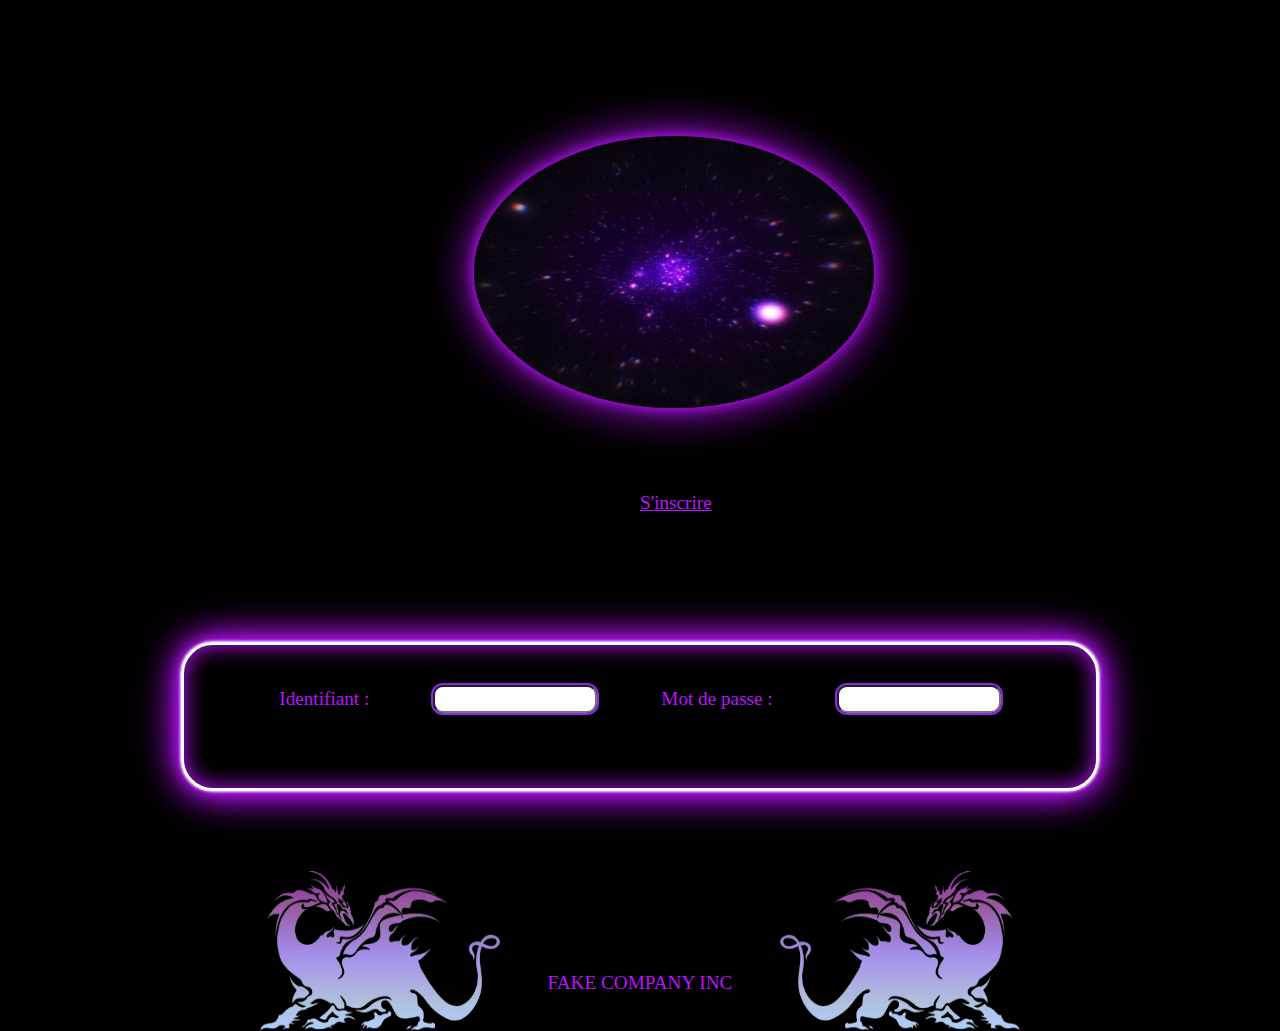
<file: login.html>
<!DOCTYPE html>
<html lang="fr-fr">
  <head>
    <meta charset="UTF-8" />
    <meta http-equiv="X-UA-Compatible" content="IE=edge" />
    <meta name="viewport" content="width=device-width, initial-scale=1.0" />
    <link rel="stylesheet" type="text/css" href="login.css" />
    <link rel="icon" type="image/x-icon" href="/assets/login.png" />
    <title>Login</title>
  </head>
  <body>
    <img class="gifer" src="assets/nicer_gif.gif" alt="cosmos for login-in" />
    <a class="signin" href="index.html">S'inscrire</a>
    <form action="">
      <fieldset>
        <label for="Identifiant">Identifiant :</label
        ><input type="text" /><label for="mdp">Mot de passe :</label
        ><input type="password" />
      </fieldset>
    </form>
    <div class="fake-corpo">
      <img class="ryu" src="assets/ryu1.png" alt="logo FFV" />
      <p>FAKE COMPANY INC</p>
      <img class="ryu" src="assets/ryu2.png" alt="logo FFV reversed" />
    </div>
  </body>
</html>
<!--Made by 4lb4t0R

⣿⣿⣿⣿⣿⣿⣿⣿⣿⣿⣿⣿⣿⣿⣿⣿⣿⣿⣿⣿⣿⣿⣿⣿⣿⣿⣿⣿⣿⣿⣿⣿⣿⣿⣿⣿⣿⣿⣿⣿⣿⣿⣿⣿
⣿⣿⣿⣿⣿⣿⣿⣿⣿⣿⣿⣿⣿⣿⣿⣿⣿⣿⣿⣿⣿⣿⣿⣿⣿⣿⣿⣿⣿⣿⣿⣿⣿⣿⣿⣿⣿⣿⣿⣿⣿⣿⣿⣿
⣿⣿⣿⣿⣿⣿⣿⣿⣿⣿⣿⣿⣿⣿⣿⣿⣿⣿⣿⣿⣿⣿⣿⣿⣿⣿⣿⣿⣿⣿⣿⣿⣿⣿⣿⣿⣿⣿⣿⣿⣿⣿⣿⣿
⣿⣿⣿⣿⣿⣿⣿⣿⣿⣿⣿⣿⣿⣿⣿⣿⣿⣿⣿⣿⣿⣿⣿⣿⣿⣿⣿⣿⣿⣿⣿⣿⣿⣿⣿⣿⣿⣿⣿⣿⣿⣿⣿⣿
⣿⣿⣿⣿⣿⣿⣿⣿⣿⣿⣿⣿⣿⣿⣿⣿⣿⠟⠋⠉⠉⠀⠀⠀⠀⠈⠉⠻⢿⣿⣿⣿⣿⣿⣿⣿⣿⣿⣿⣿⣿⣿⣿⣿
⣿⣿⣿⣿⣿⣿⣿⣿⣿⣿⣿⣿⣿⣿⣿⡿⠁⠀⠀⠀⠀⠀⠀⠀⠀⠀⠀⠀⠀⢻⣿⣿⣿⣿⣿⣿⣿⣿⣿⣿⣿⣿⣿⣿
⣿⣿⣿⣿⣿⣿⣿⣿⣿⣿⣿⣿⣿⣿⣿⡇⠀⣠⣴⣶⣶⣧⠀⢰⣿⣶⣶⣄⡀⠀⣿⣿⣿⣿⣿⣿⣿⣿⣿⣿⣿⣿⣿⣿
⣿⣿⣿⣿⣿⣿⣿⣿⣿⣿⣿⣿⣿⣿⣟⠀⣰⣿⣿⣿⣿⠏⠀⠘⢿⣿⣿⣿⣿⠀⣹⣿⣿⣿⣿⣿⣿⣿⣿⣿⣿⣿⣿⣿
⣿⣿⣿⣿⣿⣿⣿⣿⣿⣿⣿⣿⣿⣿⣗⠀⠹⣿⣿⠟⠁⢀⣷⡀⠈⠻⢿⣿⡟⠀⣽⣿⣿⣿⣿⣿⣿⣿⣿⣿⣿⣿⣿⣿
⣿⣿⣿⣿⣿⣿⣿⣿⣿⣿⣿⣿⣿⣿⣇⠀⠀⠀⠀⠁⢴⣿⠟⠿⠦⠀⠀⠀⠀⢀⣼⣿⣿⣿⣿⣿⣿⣿⣿⣿⣿⣿⣿⣿
⣿⣿⣿⣿⣿⣿⣿⣿⣿⣿⣿⣿⣿⣿⣿⣿⣶⣄⠀⠀⠀⡀⠠⠀⠀⠀⢠⣶⣾⣿⣿⣿⣿⣿⣿⣿⣿⣿⣿⣿⣿⣿⣿⣿
⣿⣿⣿⣿⣿⣿⣿⣿⣿⣿⣿⣿⣿⡉⠉⣿⣿⣿⠀⢰⠆⠀⡖⠀⢠⠀⢸⣿⡏⠀⢸⣿⣿⣿⣿⣿⣿⣿⣿⣿⣿⣿⣿⣿
⣿⣿⣿⣿⣿⣿⣿⣿⣿⣿⣿⣿⠟⠃⠠⠉⠛⢿⣤⣾⣦⣴⣿⣀⣼⣦⣼⠟⠃⠀⠈⠛⣿⣿⣿⣿⣿⣿⣿⣿⣿⣿⣿⣿
⣿⣿⣿⣿⣿⣿⣿⣿⣿⣿⣿⣿⣶⣶⣿⣷⣦⣄⠉⠻⣿⣿⣿⣿⠿⢋⣠⣶⣿⣿⣶⣶⣿⣿⣿⣿⣿⣿⣿⣿⣿⣿⣿⣿
⣿⣿⣿⣿⣿⣿⣿⣿⣿⣿⣿⣿⣿⣿⣿⣿⣿⣿⣿⣦⡄⠉⠉⢡⣴⣿⣿⣿⣿⣿⣿⣿⣿⣿⣿⣿⣿⣿⣿⣿⣿⣿⣿⣿
⣿⣿⣿⣿⣿⣿⣿⣿⣿⣿⣿⣿⣿⡿⠻⣿⣿⠿⠋⣥⣴⣿⣶⣄⡙⠻⢿⣿⣿⣿⣿⣿⣿⣿⣿⣿⣿⣿⣿⣿⣿⣿⣿⣿
⣿⣿⣿⣿⣿⣿⣿⣿⣿⣿⣿⣿⣿⣷⣄⠀⠁⣶⣿⣿⣿⣿⣿⣿⣿⣦⡄⠉⢉⣀⣼⣿⣿⣿⣿⣿⣿⣿⣿⣿⣿⣿⣿⣿
⣿⣿⣿⣿⣿⣿⣿⣿⣿⣿⣿⣿⣿⣿⣿⣀⣀⣿⣿⣿⣿⣿⣿⣿⣿⣿⣧⣀⣸⣿⣿⣿⣿⣿⣿⣿⣿⣿⣿⣿⣿⣿⣿⣿
⣿⣿⣿⣿⣿⣿⣿⣿⣿⣿⣿⣿⣿⣿⣿⣿⣿⣿⣿⣿⣿⣿⣿⣿⣿⣿⣿⣿⣿⣿⣿⣿⣿⣿⣿⣿⣿⣿⣿⣿⣿⣿⣿⣿
⣿⣿⣿⣿⣿⣿⣿⣿⣿⣿⣿⣿⣿⣿⣿⣿⣿⣿⣿⣿⣿⣿⣿⣿⣿⣿⣿⣿⣿⣿⣿⣿⣿⣿⣿⣿⣿⣿⣿⣿⣿⣿⣿⣿
⣿⣿⣿⣿⣿⣿⣿⣿⣿⣿⣿⣿⣿⣿⣿⣿⣿⣿⣿⣿⣿⣿⣿⣿⣿⣿⣿⣿⣿⣿⣿⣿⣿⣿⣿⣿⣿⣿⣿⣿⣿⣿⣿⣿
⣿⣿⣿⣿⣿⣿⣿⣿⣿⣿⣿⣿⣿⣿⣿⣿⣿⣿⣿⣿⣿⣿⣿⣿⣿⣿⣿⣿⣿⣿⣿⣿⣿⣿⣿⣿⣿⣿⣿⣿⣿⣿⣿⣿-->
</file>
<file: login.css>
* {
  margin: 0px;
  padding: 0px;
}

body {
  font-family: "Lucida", "Lucida Sans Regular", "sans-serif";
  background-color: black;
}

.gifer {
  object-fit: fill;
  margin-top: 8.5rem;
  margin-bottom: 5rem;
  margin-left: 37%;
  width: 25rem;
  height: 17rem;
  border-radius: 50%;
  box-shadow: 0 0 0.8rem #bc13fe, 0 0 2.8rem #bc13fe, inset 0 0 1.3rem #bc13fe;
}

.signin {
  color: #bc13fe;
  font-size: larger;
  margin-left: 50%;
}

form {
  color: white;
  display: flex;
  justify-content: center;
  align-items: center;
  flex-direction: column;
  margin-top: 10%;
}

fieldset {
  display: flex;
  align-items: center;
  justify-content: center;
  width: 70%;
  height: 8rem;
  color: #bc13fe;
  font-size: larger;
  margin-bottom: 3rem;
  border: 0.2rem solid #fff;
  border-radius: 2rem;
  padding: 0.4em;
  box-shadow: 0 0 0.2rem #fff, 0 0 0.2rem #fff, 0 0 2rem #bc13fe,
    0 0 0.8rem #bc13fe, 0 0 2.8rem #bc13fe, inset 0 0 1.3rem #bc13fe;
}

input {
  height: 1.5rem;
  width: 10rem;
  outline: 2px solid blueviolet;
  border-radius: 10px;
}

input:focus {
  outline: 2px solid #bc13fe;
}

label,
input {
  margin: 2rem;
}

.fake-corpo {
  display: flex;
  flex-direction: row;
  justify-content: center;
  align-items: center;
  margin-top: 2rem;
}

.ryu {
  width: 15rem;
  height: 10rem;
}

.fake-corpo > p {
  margin: 4rem 3rem 0rem 3rem;
  text-align: center;
  color: #bc13fe;
  font-size: larger;
}
</file>
